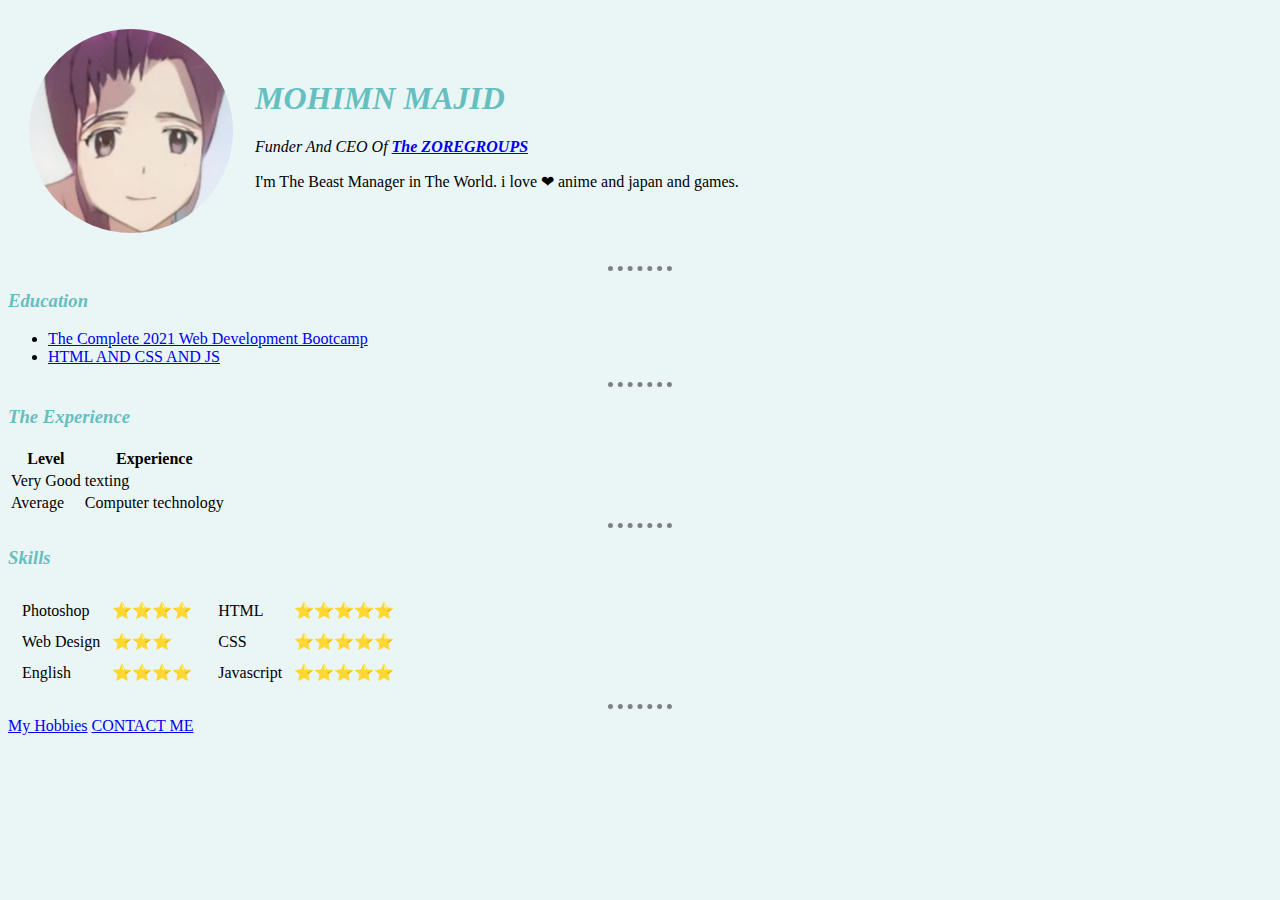
<file: index.html>
<!DOCTYPE html>
<html lang="en" dir="ltr">

<head>
  <meta charset="utf-8">
  <title>Mohimn Personal Site</title>

<link rel="stylesheet" href="css/styles.css">


</head>

<body>
  <table cellspacing="20">
    <tr>
      <td><img src="mohimn majid cr.png" alt="MOHIMN_profile_image"></td>
      <td>
        <h1>MOHIMN MAJID</h1>
        <p><em><i>Funder And CEO Of</i> <strong><a href="https://www.zoregroups.com/">The ZOREGROUPS</a></strong></em></p>
        <p>I'm The Beast Manager in The World. i love ❤ anime and japan and games.</p>
      </td>
    </tr>
  </table>
  <hr>
  <h3>Education</h3>
  <ul>
    <li><a href="https://www.udemy.com/course/the-complete-web-development-bootcamp/">The Complete 2021 Web Development Bootcamp</a></li>
    <li><a href="https://udemy.com/">HTML AND CSS AND JS</a></li>
  </ul>
  <hr>
  <h3>The Experience</h3>
  <table>
    <thead>
      <tr>
        <th>Level</th>
        <th>Experience</th>
      </tr>

    </thead>
    <tbody>
      <tr>
        <td>Very Good</td>
        <td>texting</td>
      </tr>
      <tr>
        <td>Average</td>
        <td>Computer technology</td>
      </tr>

    </tbody>
  </table>
  <hr>
  <h3>Skills</h3>
  <table>
    <tr>
      <td>
        <table cellspacing="10">
          <tr>
            <td>Photoshop</td>
            <td>⭐⭐⭐⭐</td>
          </tr>

          <tr>
            <td>Web Design</td>
            <td>⭐⭐⭐</td>
          </tr>
          <tr>
            <td>English</td>
            <td>⭐⭐⭐⭐</td>
          </tr>
        </table>
      </td>
      <td>
        <table cellspacing="10">
          <tr>
            <td>HTML</td>
            <td>⭐⭐⭐⭐⭐</td>
          </tr>
          <tr>
            <td>CSS</td>
            <td>⭐⭐⭐⭐⭐</td>
          </tr>
          <tr>
            <td>Javascript</td>
            <td>⭐⭐⭐⭐⭐</td>
          </tr>
        </table>
      </td>
    </tr>
  </table>

  <hr>
  <a href="hobbies.html">My Hobbies</a>
  <a href="contact me.html">CONTACT ME</a>



</body>

</html>
</file>
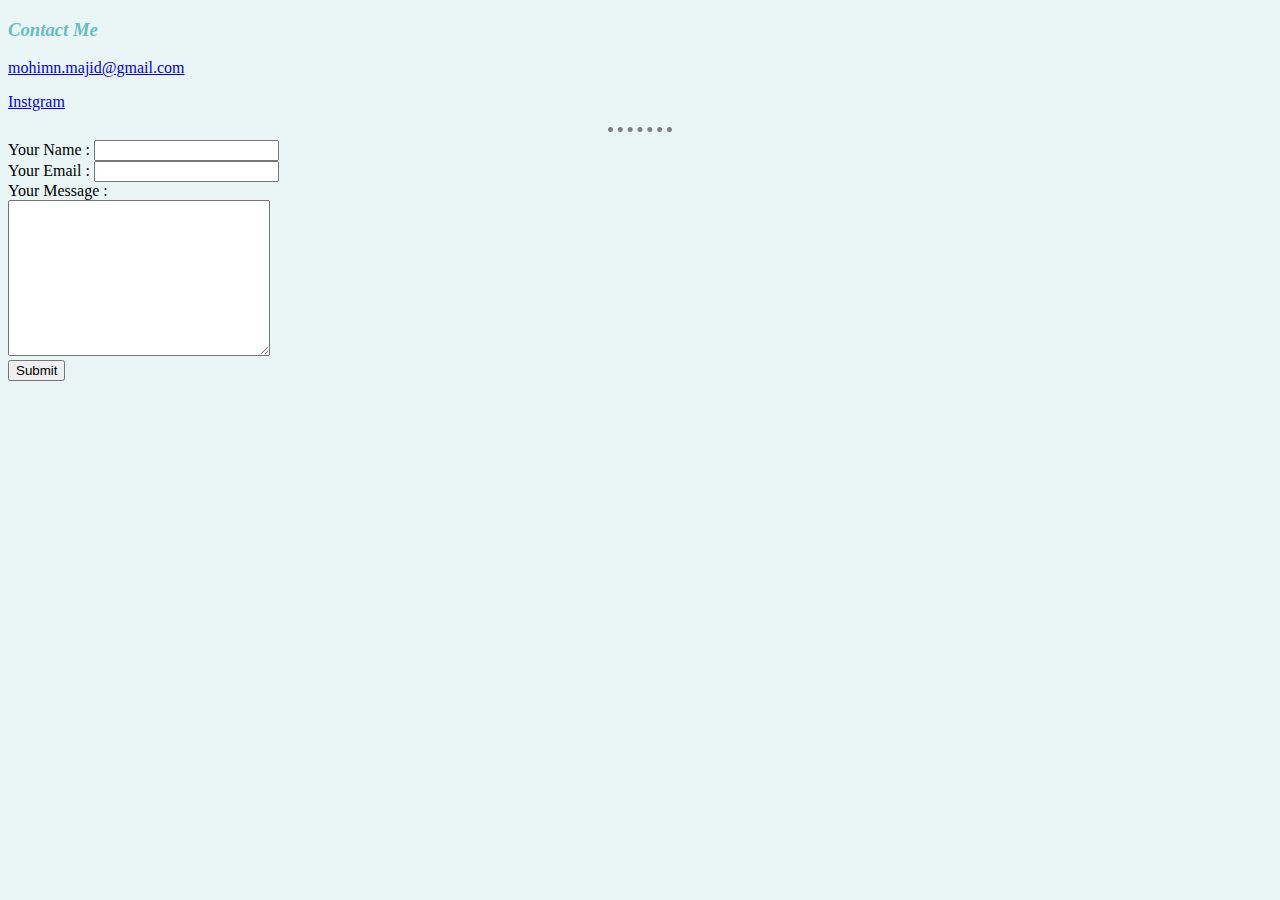
<file: contact me.html>
<!DOCTYPE html>
<html>
  <head>
    <meta charset="utf-8">
    <title>Contact Me</title>
    <link rel="stylesheet" href="css/styles.css">
  </head>
  <body>
    <h3>Contact Me</h3>
    <p><a href="https://mail.google.com/">mohimn.majid@gmail.com</a></p>

    <p><a href="https://www.instagram.com/bahadil_shihai/">Instgram</a></p>
    <hr>
    <form action="mailto:mohimn.majid@gmail.com" method="post">
      <label>Your Name :</label>
      <input type="text" name="yourName" value=""><br>
      <label>Your Email :</label>
      <input type="email" name="yourEmail" value=""><br>
      <label>Your Message :</label><br>
      <textarea name="yourMessage" rows="10" cols="30"></textarea><br>
      <input type="submit">

    </form>
  </body>
</html>
</file>
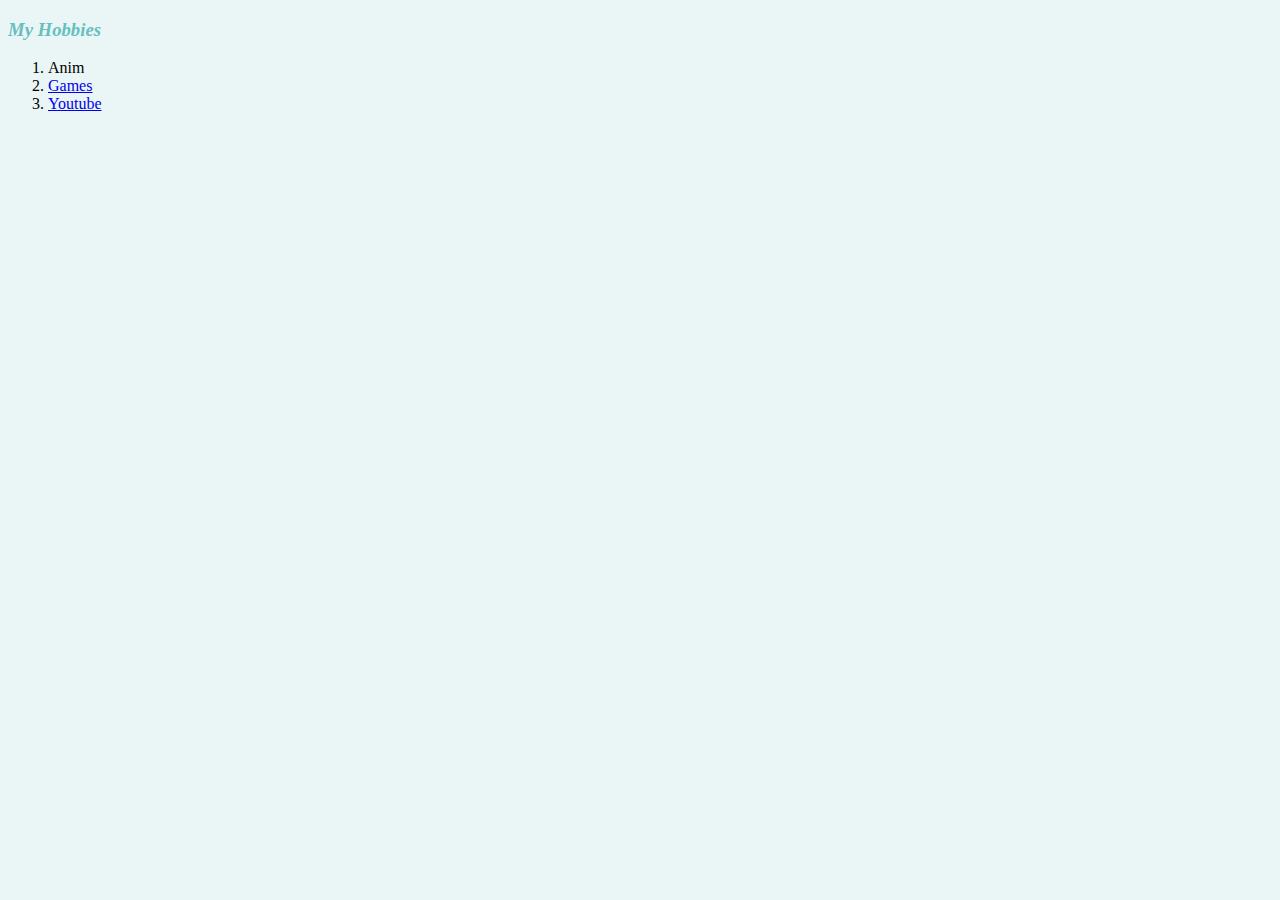
<file: hobbies.html>
<!DOCTYPE html>
<html>
  <head>
    <meta charset="utf-8">
    <title>MY HOBBIES</title>
    <link rel="stylesheet" href="css/styles.css">
  </head>
  <body>
    <h3>My Hobbies</h3>
    <ol>
      <li>Anim</li>
      <li><a href="https://steamcommunity.com/id/bahadilD/">Games</a></li>
      <li><a href="https://www.youtube.com/">Youtube</a></li>
    </ol>
  </body>
</html>
</file>
<file: css/styles.css>
body {
  background-color: #EAF6F6;;
}

hr {
  border-style: none;
  border-top-style: dotted;
border-width: 5px;
border-color: grey;
  width: 5%;

}
h1 , h3 {

color: #66BFBF;
font-style: oblique;
}
</file>
